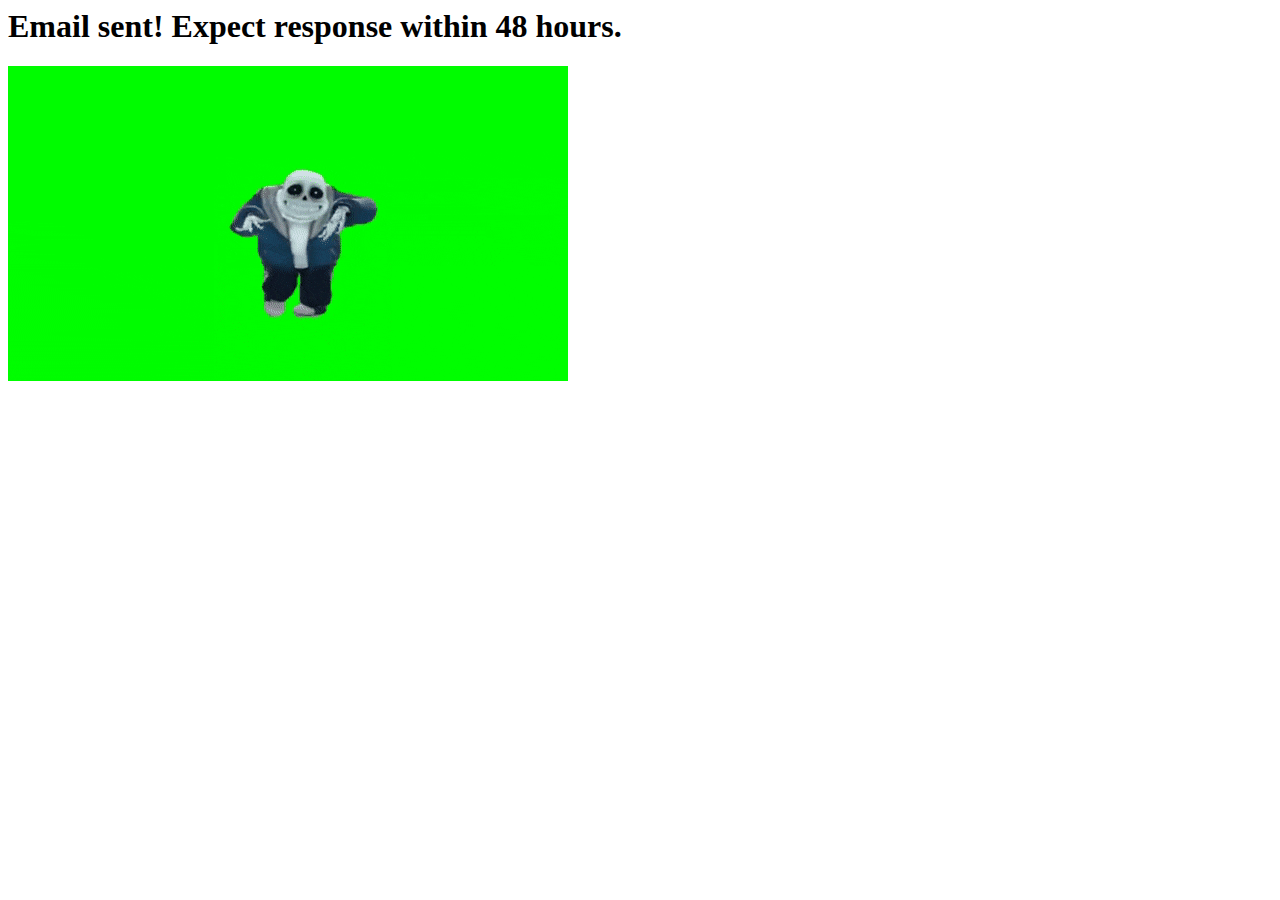
<file: confirmsent.html>
<html lang="en">
<head>
    <title>email_confirmation</title>
    <h1>Email sent! Expect response within 48 hours.</h1>
</head>
    <body>
      <img src="dance.gif" alt="dancing"/>
   </body>

</html>
</file>
